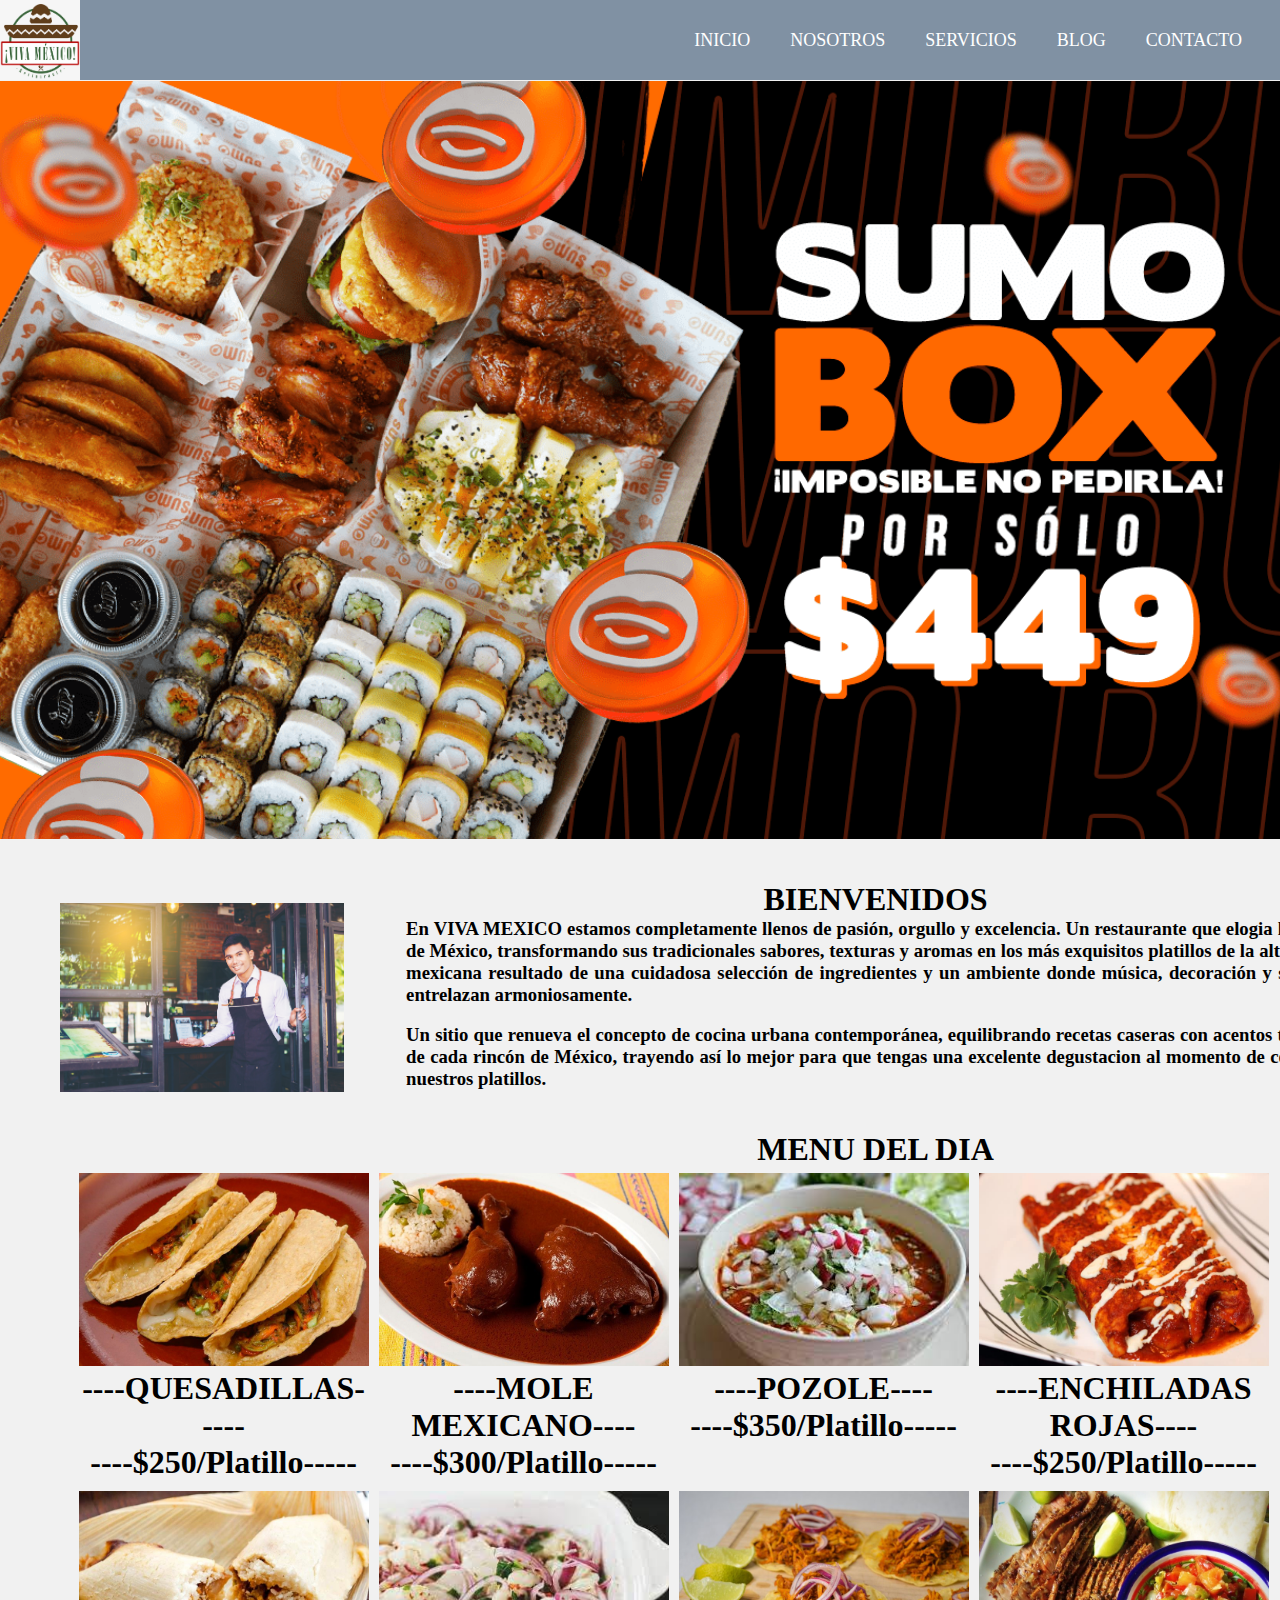
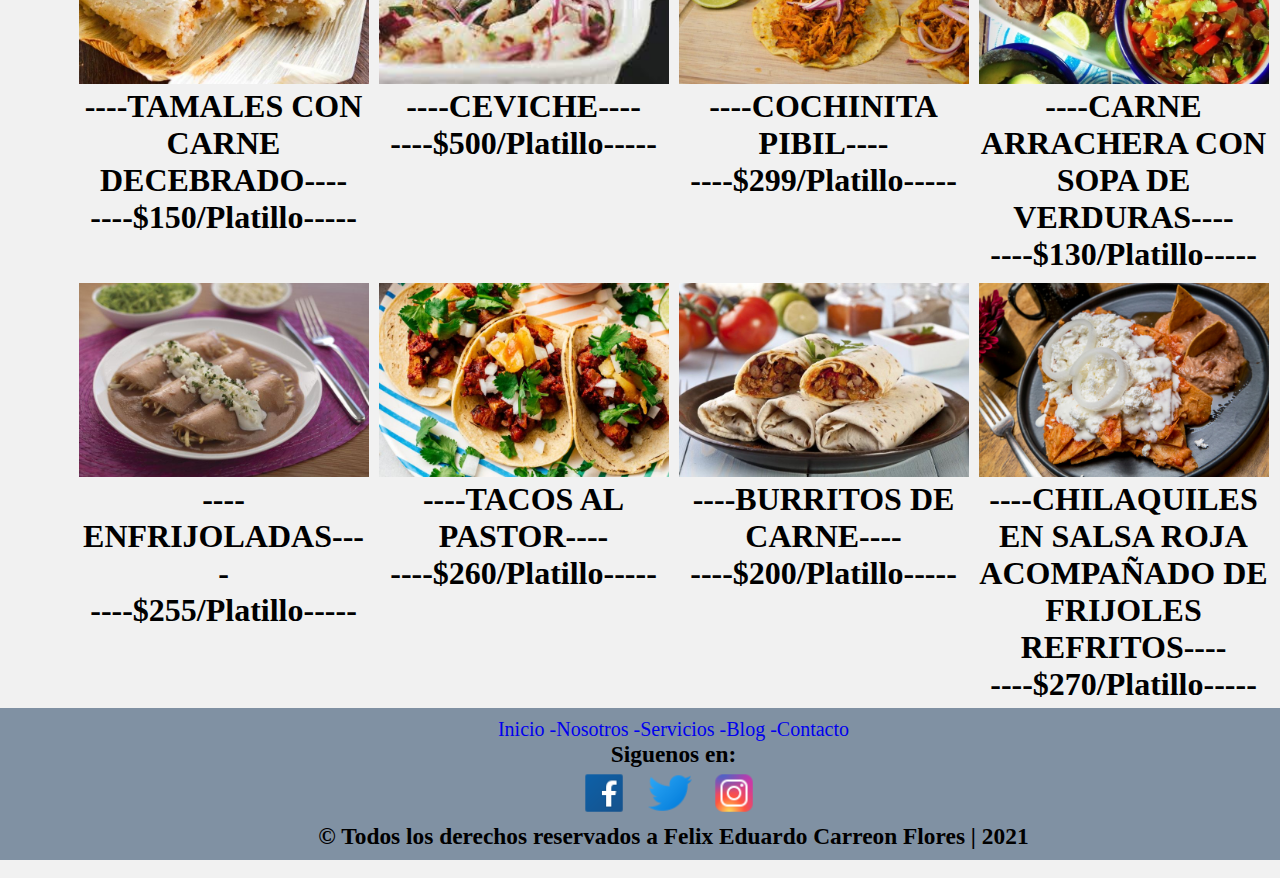
<file: index.html>
<!DOCTYPE html>
<html lang="en">
<head>
    <meta charset="UTF-8">
    <meta http-equiv="X-UA-Compatible" content="IE=edge">
    <meta name="viewport" content="width=device-width, initial-scale=1.0">
    <title>Restaurante mexicano</title>

</head>
<!-- Estilos --> 

<link rel="stylesheet"  href="CSS/style.css">
<link href="https://cdnjs.cloudflare.com/ajax/libs/font-awesome/5.13.0/css/all.min.css" rel="stylesheet">


<body>
<!-- Menu --> 


<nav>
    <input type="checkbox" id="check">
    <label for="check" class="checkbtn">
        <i class="fas fa-bars"></i>
    </label>
    <a href="#" class="enlace"></a>
    <img src="img/logo.png" class="logo">
    <ul>
        <li><a href="index.html">Inicio</a></li>
        <li><a href="nosotros.html">nosotros</a></li>
        <li><a href="servicios.html">Servicios</a></li>
        <li><a href="blog.html">Blog</a></li>
        <li><a href="contacto.html">Contacto</a></li>
    </ul>
</nav> 


<!-- Slider --> 
<div class="slider-frame">
    <div class="relative">
        <ul>
            <li><img src="img/slider1.png"></li>
            <li><img src="img/imagen2(2).jpg"></li>
            <li><img src="img/slider3.jpeg"></li>
            <li><img src="img/slider4.png"></li>
        </ul>
    </div>


<div class="avatar1">
    <img src="img/bienvenidos.jpg">
</div>

<br><br>
<div class="contenido1">
    <center><h1>BIENVENIDOS</h1></center>
<h3>En VIVA MEXICO estamos completamente llenos de  pasión, orgullo y excelencia. Un restaurante que elogia lo mejor de México, transformando sus tradicionales sabores, texturas y aromas en los más exquisitos platillos de la alta cocina mexicana resultado de una cuidadosa selección de ingredientes y un ambiente donde música, decoración y sazón se entrelazan armoniosamente.
</h3>
<br>
<h3>Un sitio que renueva el concepto de cocina urbana contemporánea, equilibrando recetas caseras con acentos tomados de cada rincón de México, trayendo así lo mejor para que tengas una excelente degustacion al momento de consumir nuestros platillos.</h3>
</div>


<br><br><br><br><br><br><br><br><br><br><br><br><br><br>



<!-- Galeria --> 
<h1><center>MENU DEL DIA</h1></center>
<section class="personas">
    <div class="contenedor">
       
        <article class="persona__columna">
        <img src="img/imagen1.jpg">
        <center><h1>----QUESADILLAS-----</h1></center>
        <center><h1>----$250/Platillo-----</h1></center>
        </article>

          <article class="persona__columna">
        <img src="img/imagen2.jpg">
        <center><h1>----MOLE MEXICANO----</h1></center>
        <center><h1>----$300/Platillo-----</h1></center>
        </article>
        
          <article class="persona__columna">
       <img src="img/imagen3.jpg">
       <center><h1>----POZOLE----</h1></center>
        <center><h1>----$350/Platillo-----</h1></center>
        </article>

          <article class="persona__columna">
        <img src="img/imagen 4.jpg">
        <center><h1>----ENCHILADAS ROJAS----</h1></center>
        <center><h1>----$250/Platillo-----</h1></center>
        </article>

          <article class="persona__columna">
        <img src="img/imagen5.jpg">
        <center><h1>----TAMALES CON CARNE DECEBRADO----</h1></center>
        <center><h1>----$150/Platillo-----</h1></center>
        </article>

          <article class="persona__columna">
       <img src="img/imagen6.jpg">
        <center><h1>----CEVICHE----</h1></center>
        <center><h1>----$500/Platillo-----</h1></center>
        </article>

           <article class="persona__columna">
        <img src="img/imagen7.jpg">
        <center><h1>----COCHINITA PIBIL----</h1></center>
        <center><h1>----$299/Platillo-----</h1></center>
        </article>

          <article class="persona__columna">
        <img src="img/imagen8.jpg">
        <center><h1>----CARNE ARRACHERA CON SOPA DE VERDURAS----</h1></center>
        <center><h1>----$130/Platillo-----</h1></center>
        </article>


          <article class="persona__columna">
       <img src="img/imagen9.jpg">
       <center><h1>----ENFRIJOLADAS----</h1></center>
       <center><h1>----$255/Platillo-----</h1></center>
        </article>


           <article class="persona__columna">
        <img src="img/imagen10.jpg">
        <center><h1>----TACOS AL PASTOR----</h1></center>
        <center><h1>----$260/Platillo-----</h1></center>
        </article>


          <article class="persona__columna">
        <img src="img/imagen11.jpg">
         <center><h1>----BURRITOS DE CARNE----</h1></center>
         <center><h1>----$200/Platillo-----</h1></center>
        </article>
          
          <article class="persona__columna">
       <img src="img/imagen12.jpeg">
        <center><h1>----CHILAQUILES EN SALSA ROJA ACOMPAÑADO DE FRIJOLES REFRITOS----</h1></center>
        <center><h1>----$270/Platillo-----</h1></center>
        </article>
    </section>




<!-- Footer --> 

<footer class="footer">
        <a href="index.html">Inicio</a>
        <a href="nosotros.html">-Nosotros</a>
        <a href="servicios.html">-Servicios</a>
        <a href="blog.html">-Blog</a>
        <a href="contacto.html">-Contacto</a>
         <div class="social">
            <center><h3>Siguenos en:</h3></center>
            <a href="http://facebook.com"><img src="img/facebook.png"></a>
            <a href="http://twiter.com"><img src="img/twiter.png"></a>
            <a href="http://instagram.com"><img src="img/instagram.png"></a>
             </div>


             <h3 class="copy">&copy; Todos los derechos reservados a Felix Eduardo Carreon Flores | 2021</h3>
         
         </footer>




<br>

</div>
</body>
</html>
</file>
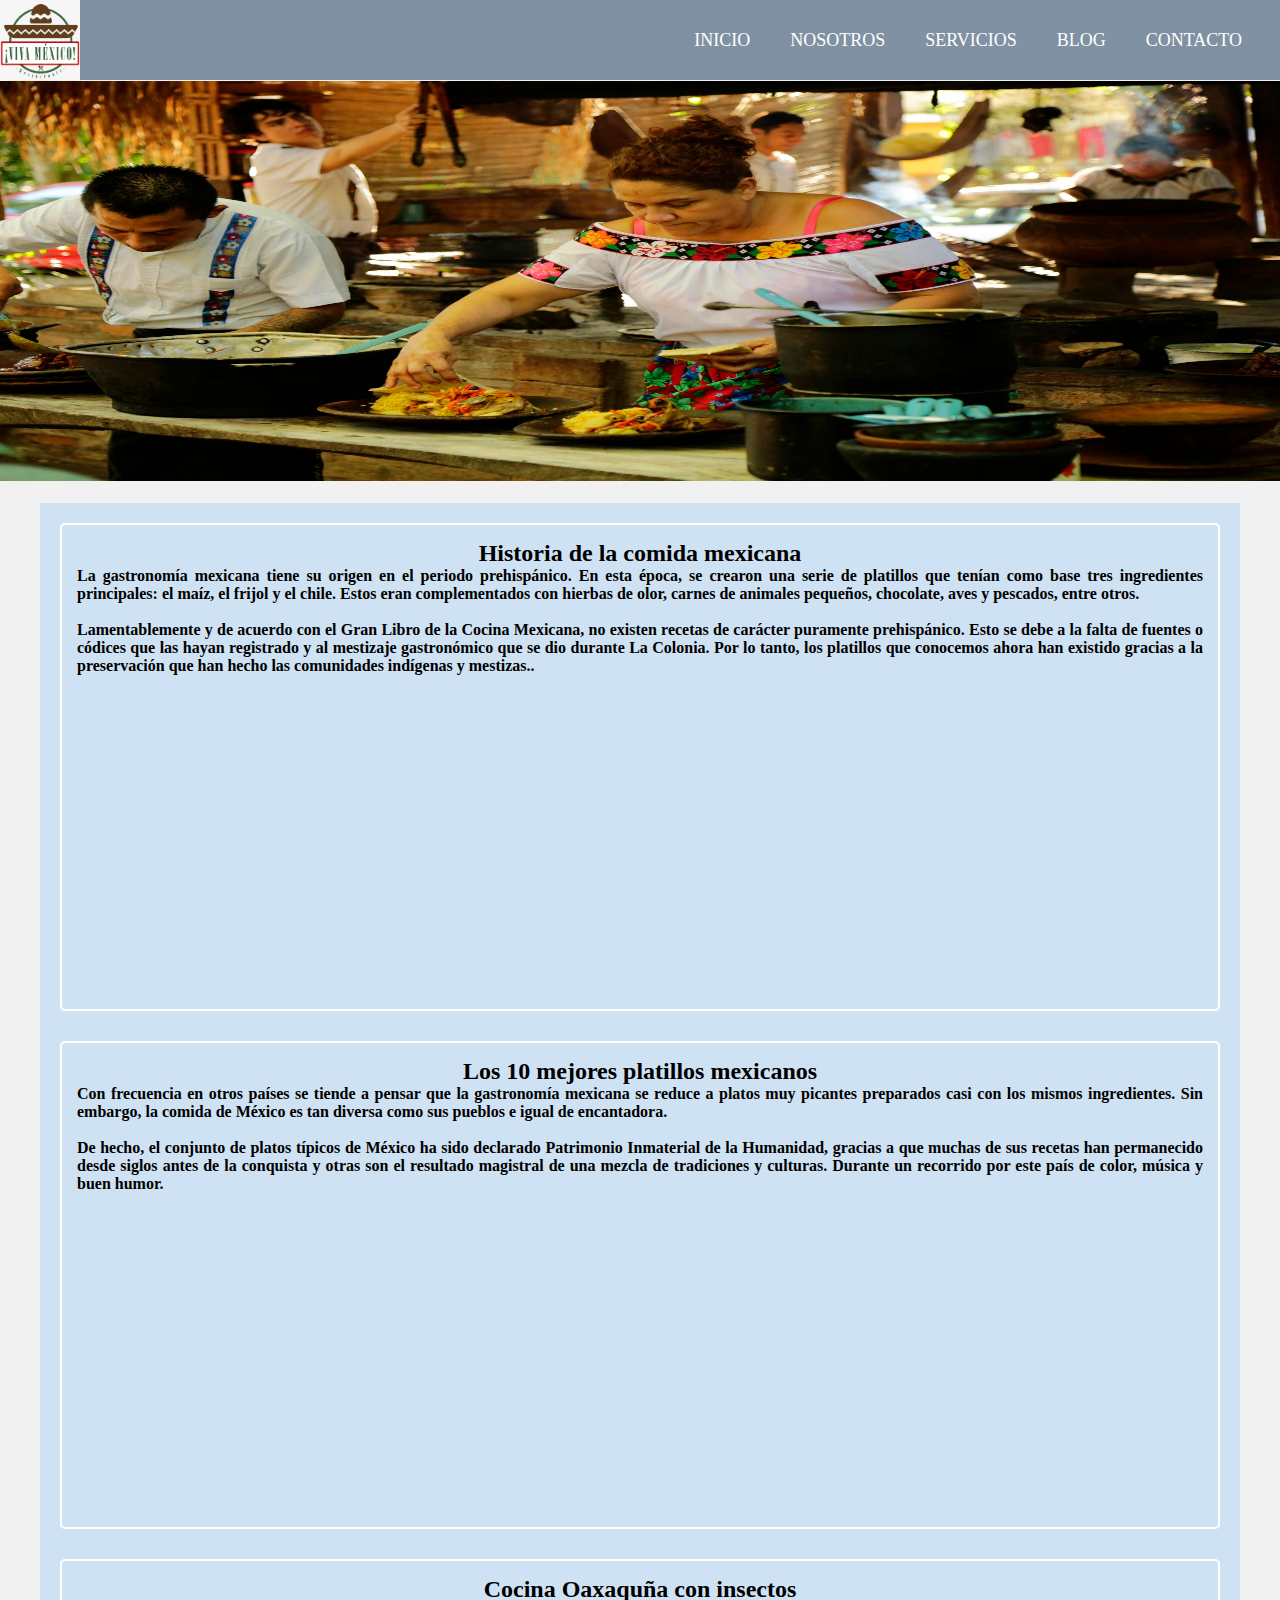
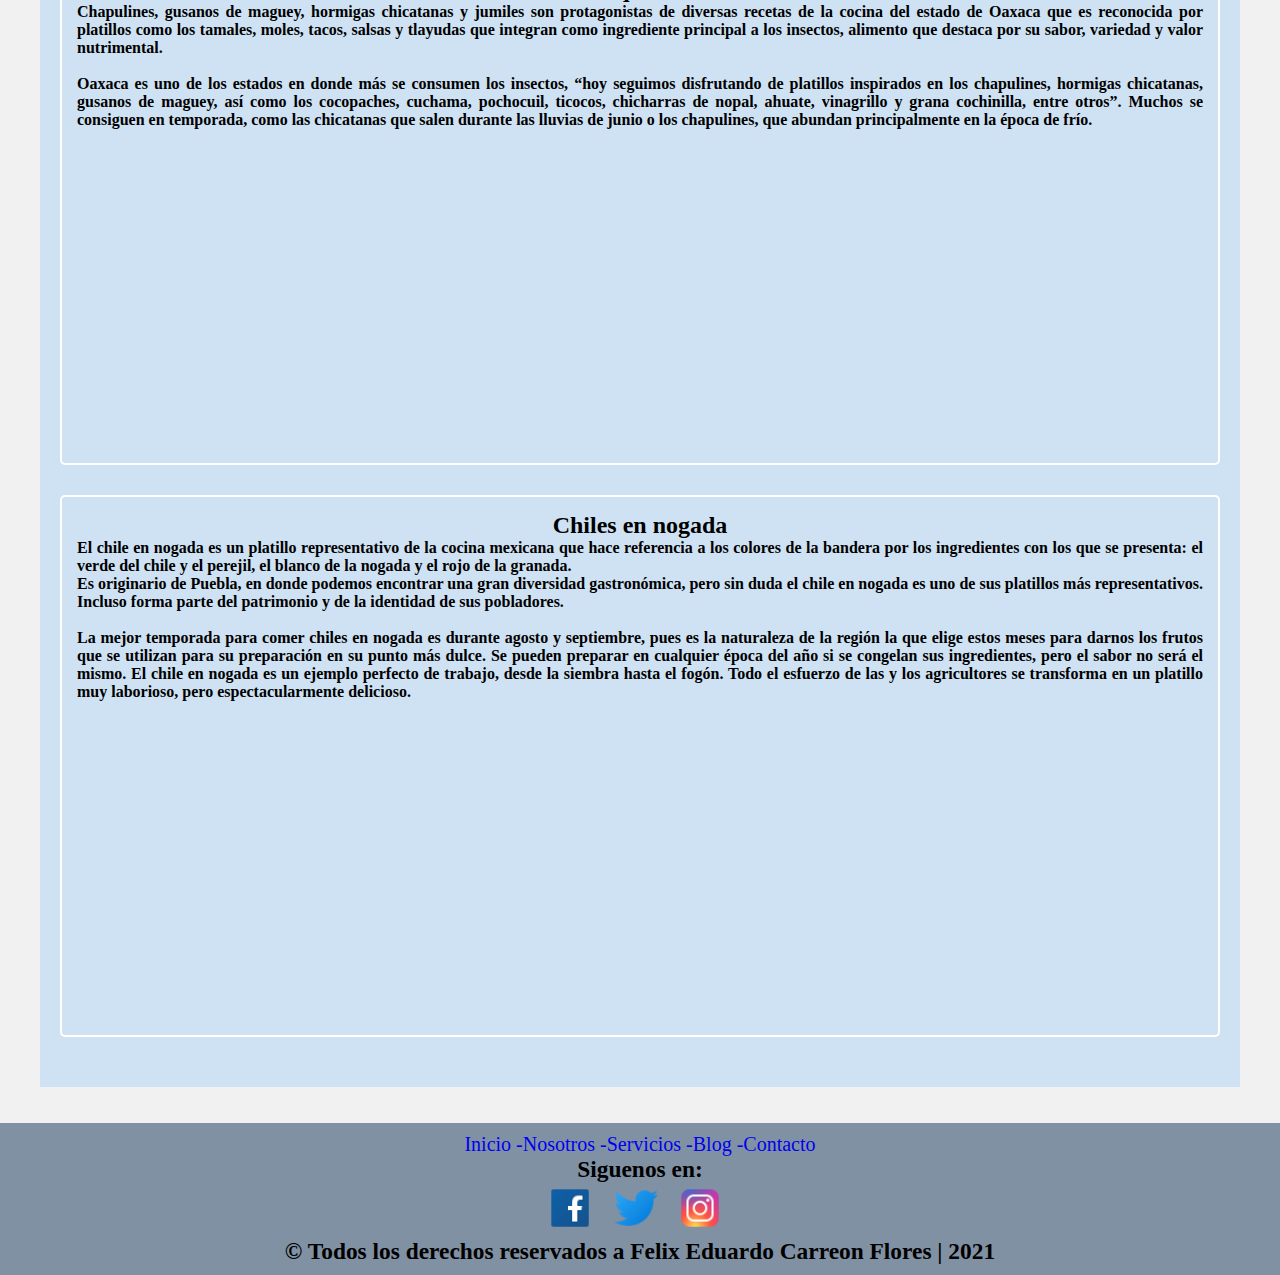
<file: blog.html>
<!DOCTYPE html>
<html lang="en">
<head>
    <meta charset="UTF-8">
    <meta http-equiv="X-UA-Compatible" content="IE=edge">
    <meta name="viewport" content="width=device-width, initial-scale=1.0">
    <title>Restaurante mexicano</title>

</head>


<link rel="stylesheet"  href="CSS/style.css">
<link href="https://cdnjs.cloudflare.com/ajax/libs/font-awesome/5.13.0/css/all.min.css" rel="stylesheet">



<body>
<!--Menu --> 
<nav>
    <input type="checkbox" id="check">
    <label for="check" class="checkbtn">
        <i class="fas fa-bars"></i>
    </label>
    <a href="#" class="enlace"></a>
    <img src="img/logo.png" class="logo1">
    <ul>
        <li><a href="index.html">Inicio</a></li>
        <li><a href="nosotros.html">Nosotros</a></li>
        <li><a href="servicios.html">Servicios</a></li>
        <li><a href="blog.html">Blog</a></li>
        <li><a href="contacto.html">Contacto</a></li>
    </ul>
</nav> 

<img width="900" height="400" src="img/banner_blog(1).jpg">

<br>

<br>
<!-- Articulos -->
 <section class="main">
    <div class="contenedor">
        <article class="articulos">
            <h2 class="titulo">Historia de la comida mexicana</h2>
               <h4 class="subtitulo">La gastronomía mexicana tiene su origen en el periodo prehispánico. En esta época, se crearon una serie de platillos que tenían como base tres ingredientes principales: el maíz, el frijol y el chile. Estos eran complementados con hierbas de olor, carnes de animales pequeños, chocolate, aves y pescados, entre otros.</h4>      
                 <br>
                 <h4 class="subtitulo">Lamentablemente y de acuerdo con el Gran Libro de la Cocina Mexicana, no existen recetas de carácter puramente prehispánico. Esto se debe a la falta de fuentes o códices que las hayan registrado y al mestizaje gastronómico que se dio durante La Colonia. Por lo tanto, los platillos que conocemos ahora han existido gracias a la preservación que han hecho las comunidades indígenas y mestizas..</h4>  

                  <center><iframe width="560" height="315" src="https://www.youtube.com/embed/Bv5iW9HggVA" title="YouTube video player" frameborder="0" allow="accelerometer; autoplay; clipboard-write; encrypted-media; gyroscope; picture-in-picture" allowfullscreen></iframe></video></center>
                   </article>
     
<article class="articulos">
            <h2 class="titulo">Los 10 mejores platillos mexicanos</h2>
               <h4 class="subtitulo">Con frecuencia en otros países se tiende a pensar que la gastronomía mexicana se reduce a platos muy picantes preparados casi con los mismos ingredientes. Sin embargo, la comida de México es tan diversa como sus pueblos e igual de encantadora. </h4>
                  <br>
               <h4 class="subtitulo">De hecho, el conjunto de platos típicos de México ha sido declarado Patrimonio Inmaterial de la Humanidad, gracias a que muchas de sus recetas han permanecido desde siglos antes de la conquista y otras son el resultado magistral de una mezcla de tradiciones y culturas. Durante un recorrido por este país de color, música y buen humor.</h4>            
        <center><iframe width="560" height="315" src="https://www.youtube.com/embed/MZsAPjY-tc4" title="YouTube video player" frameborder="0" allow="accelerometer; autoplay; clipboard-write; encrypted-media; gyroscope; picture-in-picture" allowfullscreen></iframe></center>
        </article>
     

     
     
       <article class="articulos">
            <h2 class="titulo">Cocina Oaxaquña con insectos</h2>
               <h4 class="subtitulo">Chapulines, gusanos de maguey, hormigas chicatanas y jumiles son protagonistas de diversas recetas de la cocina del estado de Oaxaca que es reconocida por platillos como los tamales, moles, tacos, salsas y tlayudas que integran como ingrediente principal a los insectos, alimento que destaca por su sabor, variedad y valor nutrimental.</h4> 
               <br>  
                <h4 class="subtitulo">Oaxaca es uno de los estados en donde más se consumen los insectos, “hoy seguimos disfrutando de platillos inspirados en los chapulines, hormigas chicatanas, gusanos de maguey, así como los cocopaches, cuchama, pochocuil, ticocos, chicharras de nopal, ahuate, vinagrillo y grana cochinilla, entre otros”. Muchos se consiguen en temporada, como las chicatanas que salen durante las lluvias de junio o los chapulines, que abundan principalmente en la época de frío.</h4> 

               <center><iframe width="560" height="315" src="https://www.youtube.com/embed/vmD1jVnwe4U" title="YouTube video player" frameborder="0" allow="accelerometer; autoplay; clipboard-write; encrypted-media; gyroscope; picture-in-picture" allowfullscreen></iframe></center>    
           </article>


          <article class="articulos">
            <h2 class="titulo">Chiles en nogada</h2>
               <h4 class="subtitulo">El chile en nogada es un platillo representativo de la cocina mexicana que hace referencia a los colores de la bandera por los ingredientes con los que se presenta: el verde del chile y el perejil, el blanco de la nogada y el rojo de la granada.
                <br>
                <h4 class="subtitulo">Es originario de Puebla, en donde podemos encontrar una gran diversidad gastronómica, pero sin duda el chile en nogada es uno de sus platillos más representativos. Incluso forma parte del patrimonio y de la identidad de sus pobladores.</h4>   
                <br>
                <h4 class="subtitulo">La mejor temporada para comer chiles en nogada es durante agosto y septiembre, pues es la naturaleza de la región la que elige estos meses para darnos los frutos que se utilizan para su preparación en su punto más dulce. Se pueden preparar en cualquier época del año si se congelan sus ingredientes, pero el sabor no será el mismo. El chile en nogada es un ejemplo perfecto de trabajo, desde la siembra hasta el fogón. Todo el esfuerzo de las y los agricultores se transforma en un platillo muy laborioso, pero espectacularmente delicioso.</h4>
                
                 <center><iframe width="560" height="315" src="https://www.youtube.com/embed/9qeWXJwTmLo" title="YouTube video player" frameborder="0" allow="accelerometer; autoplay; clipboard-write; encrypted-media; gyroscope; picture-in-picture" allowfullscreen></iframe></center>


                 </article>

 </section>

<!-- Footer --> 
<br><br>
<footer class="footer">
         <div class="social">

        <a href="index.html">Inicio</a>
        <a href="nosotros.html">-Nosotros</a>
        <a href="servicios.html">-Servicios</a>
        <a href="blog.html">-Blog</a>
        <a href="contacto.html">-Contacto</a>
    
            <center><h3>Siguenos en:</h3></center>
            <a href="http://facebook.com"><img src="img/facebook.png"></a>
            <a href="http://twiter.com"><img src="img/twiter.png"></a>
            <a href="http://instagram.com"><img src="img/instagram.png"></a>
             </div>
             <h3 class="copy">&copy; Todos los derechos reservados a Felix Eduardo Carreon Flores | 2021</h3>
         </footer>

</div>
</body>
</html>
</file>
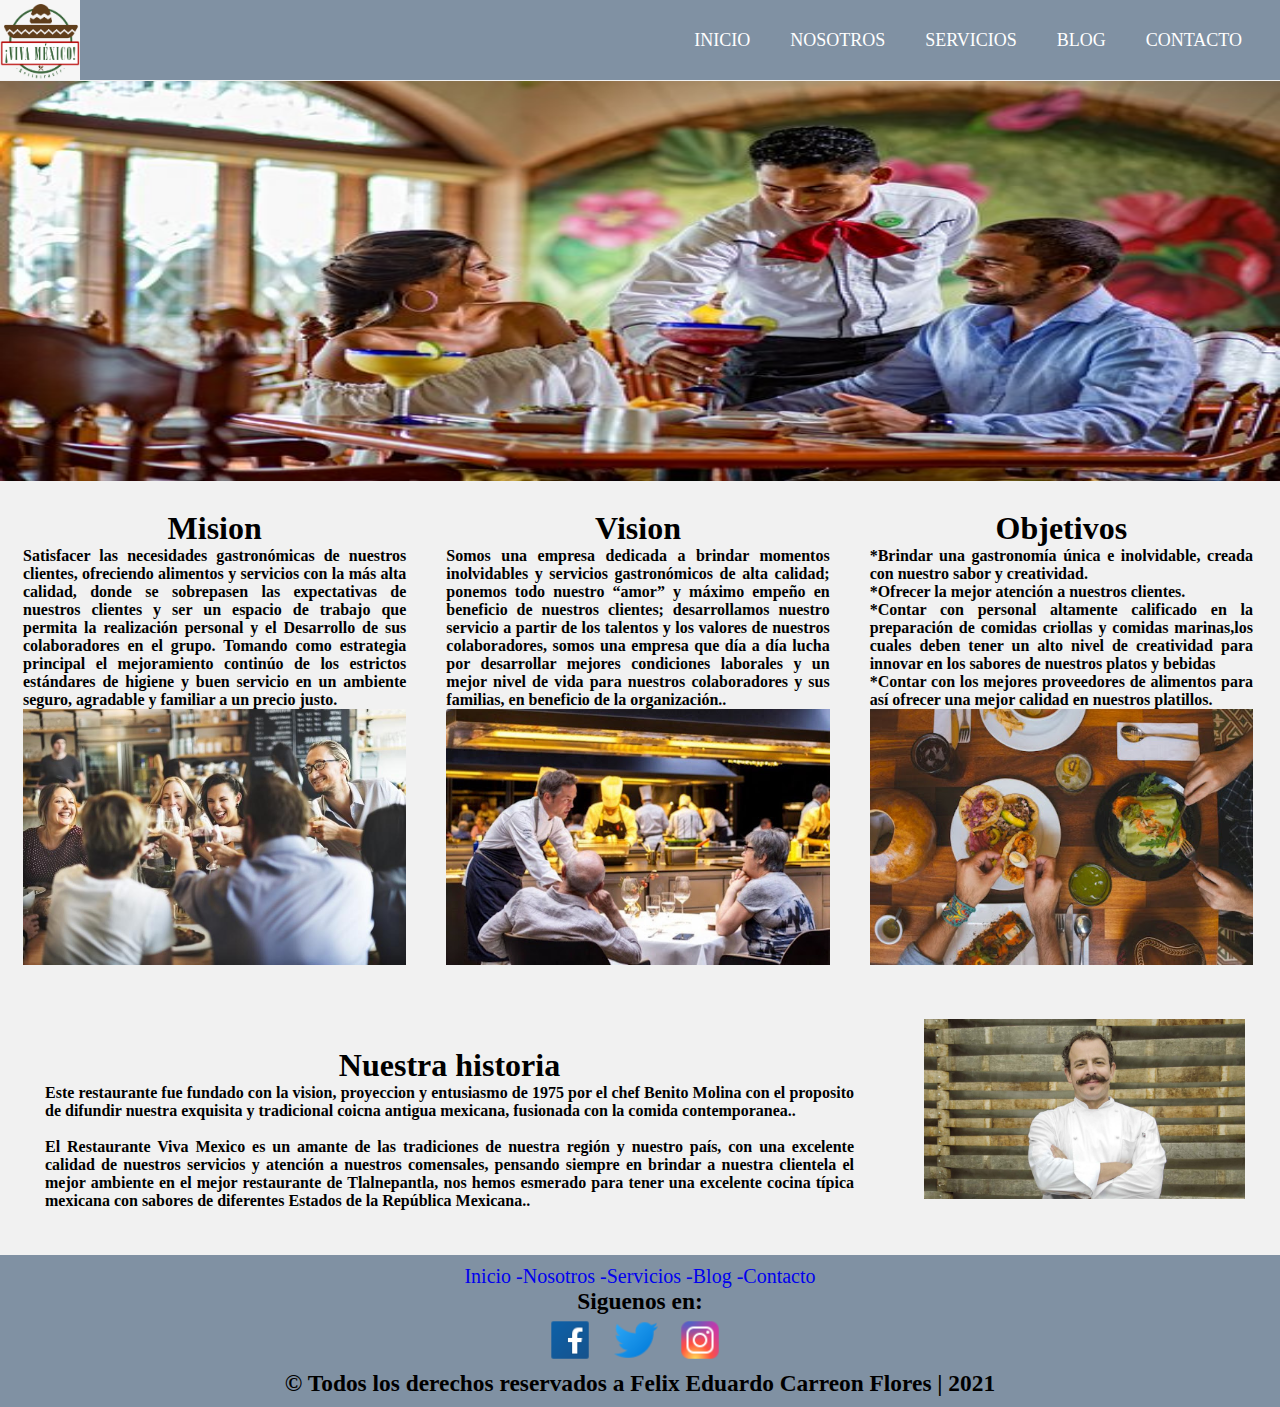
<file: nosotros.html>
<!DOCTYPE html>
<html lang="en">
<head>
    <meta charset="UTF-8">
    <meta http-equiv="X-UA-Compatible" content="IE=edge">
    <meta name="viewport" content="width=device-width, initial-scale=1.0">
    <title>Restaurante mexicano</title>

</head>


<link rel="stylesheet"  href="CSS/style.css">
<link href="https://cdnjs.cloudflare.com/ajax/libs/font-awesome/5.13.0/css/all.min.css" rel="stylesheet">



<body>
<!--Menu --> 
<nav>
    <!<input type="checkbox" id="check">
    <label for="check" class="checkbtn">
        <i class="fas fa-bars"></i>
    </label>
    <a href="#" class="enlace"></a>
    <img src="img/logo.png" class="logo1">
    <ul>
        <li><a href="index.html">Inicio</a></li>
        <li><a href="nosotros.html">Nosotros</a></li>
        <li><a href="servicios.html">Servicios</a></li>
        <li><a href="blog.html">Blog</a></li>
        <li><a href="contacto.html">Contacto</a></li>
    </ul>
</nav> 

<!--Apartado de quienes somos, mision y vision --> 



<img width="900" height="400" src="img/excelente-servicio.jpg">

<section>
<div class="clase2">
    <div class="clase3">
<center><h1>Mision</h1></center>
 <h4 class="subtitulo"> Satisfacer las necesidades gastronómicas de nuestros clientes, ofreciendo alimentos y servicios con la más alta calidad, donde se sobrepasen las expectativas de nuestros clientes y ser un espacio de trabajo que permita la realización personal y el Desarrollo de sus colaboradores en el grupo.
Tomando como estrategia principal el mejoramiento continúo de los estrictos estándares de higiene y buen servicio en un ambiente seguro, agradable y familiar a un precio justo.</h4>
<img src="img/imagen_mision.jpg">
   
    </div>


<div class="clase3">
<center><h1>Vision</h1></center>
    <h4 class="subtitulo">Somos una empresa dedicada a brindar momentos inolvidables y servicios gastronómicos de alta
calidad; ponemos todo nuestro “amor” y máximo empeño en beneficio de nuestros clientes;
desarrollamos nuestro servicio a partir de los talentos y los valores de nuestros
colaboradores, somos una empresa que día a día lucha por desarrollar mejores condiciones
laborales y un mejor nivel de vida para nuestros colaboradores y sus familias, en beneficio de
la organización..</h4>
    <img src="img/imagen_vision1.jpg">
</div>


<div class="clase3">
<center><h1>Objetivos</h1></center>

    <h4 class="subtitulo">
        <ul>
            <li>*Brindar una gastronomía única e inolvidable, creada con nuestro sabor y creatividad.</li>
            <li>*Ofrecer la mejor atención a nuestros clientes.</li>
            <li>*Contar con personal altamente calificado en la preparación de comidas criollas y comidas marinas,los cuales deben tener un alto nivel de creatividad para innovar en los sabores de nuestros platos y bebidas</li>
            <li>*Contar con los mejores proveedores de alimentos para así ofrecer una mejor calidad en nuestros platillos.</li>
        </ul>
    </h4>
    <img  src="img/objetivos.jpg" >
</div>



<div class="avatar">
    <img src="img/historia1.jpg">
</div>

<br><br>
<div class="contenido">
    <center><h1>Nuestra historia</h1></center>
<h4 class="subtitulo">Este restaurante fue fundado con la vision, proyeccion y entusiasmo de 1975 por el chef Benito Molina con el proposito de difundir nuestra exquisita y tradicional coicna antigua mexicana, fusionada con la comida contemporanea..</h4>
<br>
<h4 class="subtitulo">El Restaurante Viva Mexico es un amante de las tradiciones de nuestra región y nuestro país, con una excelente calidad de nuestros servicios y atención a nuestros comensales, pensando siempre en brindar a nuestra clientela el mejor ambiente en  el mejor restaurante de Tlalnepantla, nos hemos esmerado para tener una excelente cocina típica mexicana con sabores de diferentes Estados de la República Mexicana..</h4>
</div>
</section>






<footer class="footer">
         <div class="social">

        <a href="index.html">Inicio</a>
        <a href="nosotros.html">-Nosotros</a>
        <a href="servicios.html">-Servicios</a>
        <a href="blog.html">-Blog</a>
        <a href="contacto.html">-Contacto</a>
            <center><h3>Siguenos en:</h3></center>
            <a href="http://facebook.com"><img src="img/facebook.png"></a>
            <a href="http://twiter.com"><img src="img/twiter.png"></a>
            <a href="http://instagram.com"><img src="img/instagram.png"></a>
             </div>


             <h3 class="copy">&copy; Todos los derechos reservados a Felix Eduardo Carreon Flores | 2021</h3>
         
         </footer>



</body>
</html>
</file>
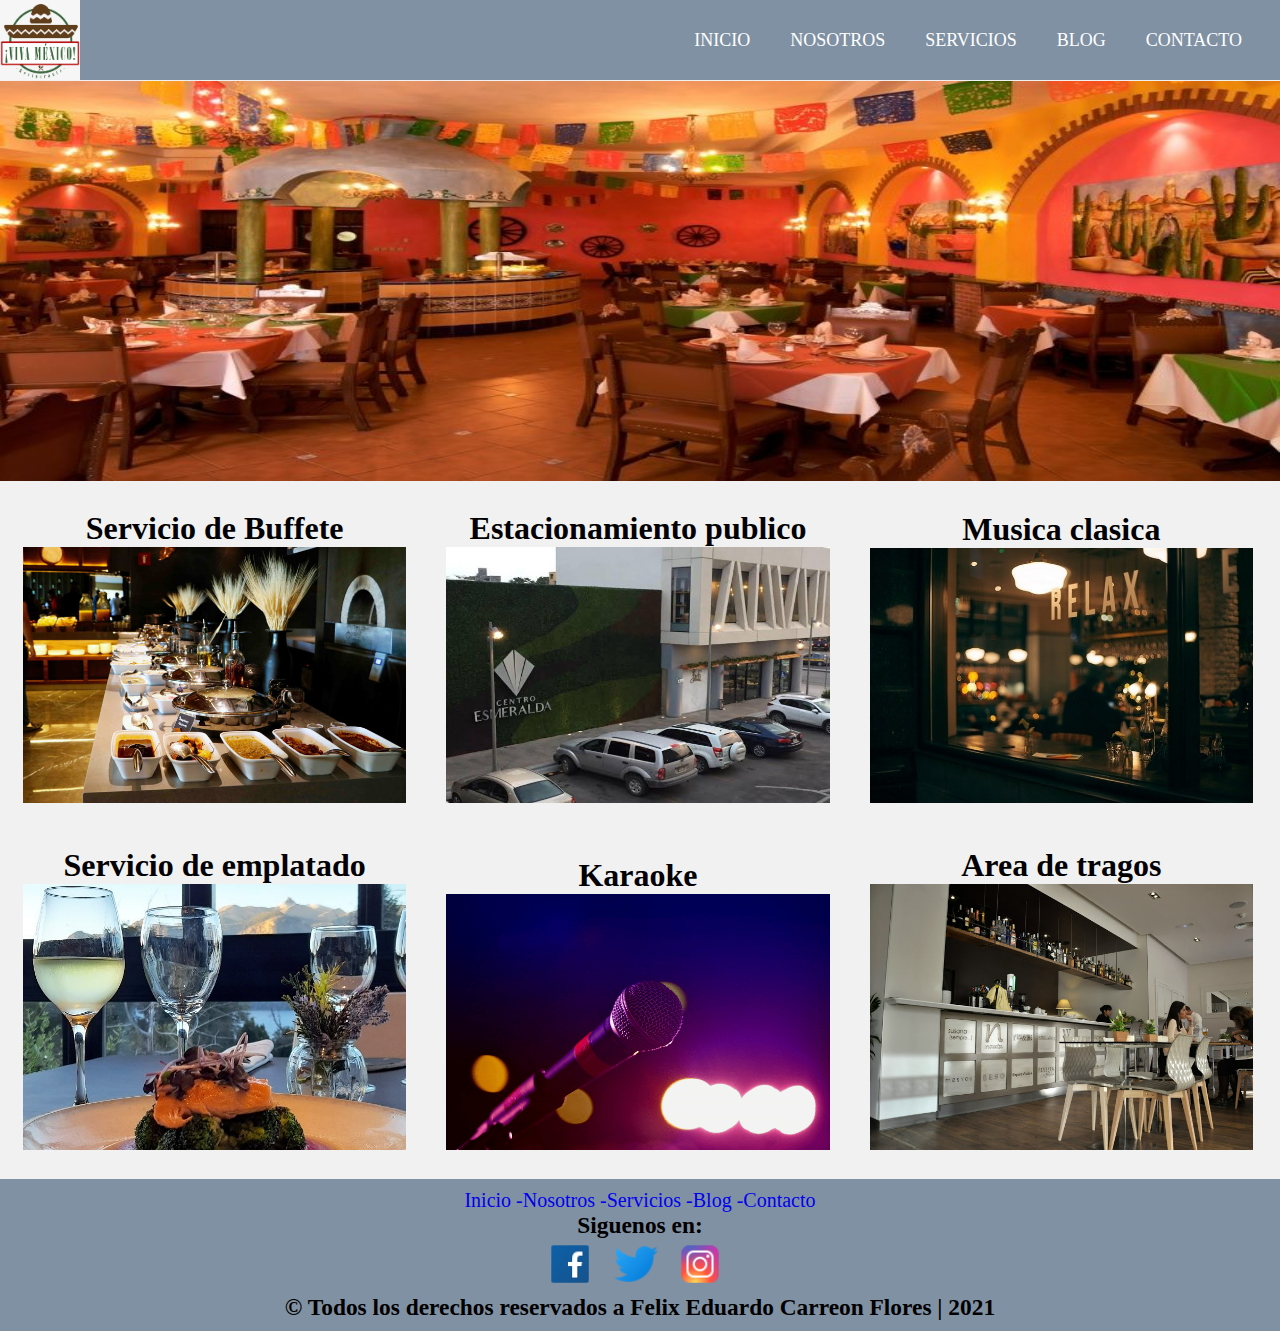
<file: servicios.html>
<!DOCTYPE html>
<html lang="en">
<head>
    <meta charset="UTF-8">
    <meta http-equiv="X-UA-Compatible" content="IE=edge">
    <meta name="viewport" content="width=device-width, initial-scale=1.0">
    <title>Restaurante mexicano</title>

</head>


<link rel="stylesheet"  href="CSS/style.css">
<link href="https://cdnjs.cloudflare.com/ajax/libs/font-awesome/5.13.0/css/all.min.css" rel="stylesheet">



<body>
<!--Menu --> 
<nav>
    <!<input type="checkbox" id="check">
    <label for="check" class="checkbtn">
        <i class="fas fa-bars"></i>
    </label>
    <a href="#" class="enlace"></a>
    <img src="img/logo.png" class="logo1">
    <ul>
        <li><a href="index.html">Inicio</a></li>
        <li><a href="nosotros.html">Nosotros</a></li>
        <li><a href="servicios.html">Servicios</a></li>
        <li><a href="blog.html">Blog</a></li>
        <li><a href="contacto.html">Contacto</a></li>
    </ul>
</nav> 

<section>
<div class="services">
<img width="900" height="400" src="img/banner_servicios(1).jpg">

<div class="cen">
    <div class="service">

<center><h1>Servicio de Buffete</h1></center>
<img src="img/buffete.jpg">
    </div>


<div class="service">
<center><h1>Estacionamiento publico</h1></center>
<img src="img/estacionamiento.jpg">
</div>


<div class="service">
<center><h1>Musica clasica</h1></center>
<img src="img/musica.jpg">
</div>


<div class="service">
<center><h1>Servicio de emplatado</h1></center>
<img src="img/emplatado.jpg">
</div>


    <div class="service">
<center><h1>Karaoke</h1></center>
<img src="img/karaoke(1).png">
</div>

    <div class="service">
<center><h1>Area de tragos</h1></center>
<img src="img/bar.jpg">
    </div>

</section>
<!-- Footer --> 

<footer class="footer">
         <div class="social">

        <a href="index.html">Inicio</a>
        <a href="nosotros.html">-Nosotros</a>
        <a href="servicios.html">-Servicios</a>
        <a href="blog.html">-Blog</a>
        <a href="contacto.html">-Contacto</a>
            <center><h3>Siguenos en:</h3></center>
            <a href="http://facebook.com"><img src="img/facebook.png"></a>
            <a href="http://twiter.com"><img src="img/twiter.png"></a>
            <a href="http://instagram.com"><img src="img/instagram.png"></a>
             </div>


             <h3 class="copy">&copy; Todos los derechos reservados a Felix Eduardo Carreon Flores | 2021</h3>
         
         </footer>



</body>
</html>
</file>
<file: CSS/style.css>
*{
    padding: 0;
    margin: 0;
    text-decoration: none;
    list-style: none;
    box-sizing: border-box;
}

nav{
    background:#8091a3;
    height: 80px;
    width: 100%;
}

.enlace{
    position: absolute;
    padding: 20px 50px;
}
.logo{
    width: 80px;
    height: 80px;
}

.logo1{
    width: 80px;
    height: 80px;
}

.logo{
    width: 80px;
    height: 80px;
}

nav ul{
    float: right;
    margin-right: 20px;
}
nav ul li{
    display: inline-block;
    line-height: 80px;
    margin: 0 5px;
}
nav ul li a{

    color: #ffffff;
    font-size: 18px;
    padding: 7px 13px;
    border-radius: 3px;
    text-transform: uppercase;
}

li a.active, li a:hover{
    background: #55a1ec;
    transition: .3s;
}

.checkbtn{
    font-size: 30px;
    color: #fff;
    float: right;
    line-height: 80px;
    margin-right: 40px;
    cursor: pointer;
    display: none;
}
#check{
    display: none;
}


.slider-frame {
    width: 1347px;
    height: auto;
    margin:auto; 
    overflow: hidden;

}

.slider-frame ul {
    display: flex;
    padding: 0;
    width: 400%;
    animation: slide 13s infinite alternate ease-in-out;
}

.slider-frame li {
    width: 100%;
    list-style: none;
}

.slider-frame img {
    width: 100%;
}

@keyframes slide {
    0% {margin-left: 0;}
    20% {margin-left: 0;}
    
    25% {margin-left: -100%;}
    45% {margin-left: -100%;}
    
    50% {margin-left: -200%;}
    70% {margin-left: -200%;}
    
    75% {margin-left: -300%;}
    100% {margin-left: -300%;}
}




h2{
    color:#000000;
    text-align: center;

}
.contenedor{ 
  width:100%;
    margin: auto;
}
img{
    width: 100%;
}
.persona__columna{
    margin: 5px; 
}
.personas .contenedor{
    display: grid;
    }
@media(min-width:520px){
    .personas .contenedor{     
  grid-template-columns: repeat(2,50%);
    }
}
@media(min-width:728px){
   .personas .contenedor{
  grid-template-columns: repeat(3,33.3%);
    }
}
@media(min-width:1024px){
   .personas .contenedor{
    
  grid-template-columns: repeat(4,25%);
    }
    .contenedor{
         width: 1024px;
    }
}
@media(min-width:1200px){
    .contenedor{
         width: 1200px;
    }
}

body{
    background: #f1f1f1;
}



.footer{
    background: #8091a3;
    color: #000000;
    padding: 10px;
    text-align: center;
    font-size: 20px;
}
.footer img{
    width: 50px;
    margin-right: 10px;
}



.cen{
    max-width: 1400px;
    margin: auto;
    overflow: hidden;
    padding: 5px;
}


.service{
    display: inline-block;
    width: calc(100% / 3);
    margin: 0 -2px;
    padding: 20px;
}



.clase2{
    max-width: 1400px;
    margin: auto;
    overflow: hidden;
    padding: 5px;
}


.clase3{
    display: inline-block;
    width: calc(100% / 3);
    margin: 0 -2px;
    padding: 20px;
    box-sizing: border-box;
    
}


.subtitulo{
    text-align: justify;

}


.pkt{
        width: 60%;
}

.subtitulos{
    text-align: justify;
    max-width: 900px;
    margin: auto;
    overflow: hidden;
    padding: 15px;
}



.avatar{
    float: right;
    width: 30%;
    padding: 30px;
 
}

.contenido{
float: left;
width: 70%;
padding: 40px;
}



.avatar1{
    float: left;
    width: 30%;
    padding: 60px;
 
}

.contenido1{
float: right;
width: 70%;
padding: 2px;
text-align: justify;
}




*{
    margin: 0;
    padding: 0;
    box-sizing: border-box;
}

.container-form{
    width: 100%;
    max-width: 1100px;
    margin: auto;
    display: grid;
    grid-template-columns: repeat(2,1fr);
    grid-gap: 50px;
    margin-top: 45px;
    background: #fff2cc;
    padding: 15px;
    border: 1px solid #000000;
    border-radius: 5px;


}

.container-form h2{
    margin-bottom: 15px;
    text-align: center;
}



.container-form p{
    line-height: 1.6;
    margin-bottom: 40px;
}

.container-form a{
    display: inline-block;
    text-decoration: none;
    width: 100%;
    margin-bottom: 15px;
    color: black;
    
}
.container-form a i{
    color: black;
    margin-right: 10px;
}


.container-form form .campo, textarea{
    width: 100%;
    padding: 15px 10px;
    border: 1px solid #dbdbdb;
    margin-bottom: 20px;
    border-radius: 3px;
    outline: 0px;
}
.container-form form textarea{
    max-width: 530px;
    min-width: 530px;
    min-height: 120px;
    max-height: 150px;
}
.container-form .btn-enviar{
    padding: 15px;
    border: none;
    outline: 0px;
    background: #d9ead3;
}
.container-form .btn-enviar:hover{
    background: #cfe2f3;
}




.main .contenedor{
    background: #cfe2f3;
    padding: 20px;
}

.main .articulos{
    padding: 15px;
    border: 2px solid #fff;
    margin-bottom: 30px;
    border-radius: 5px;
}



video{
    width: 50%;
    margin: auto;
    padding-top: 20px;
}
</file>
